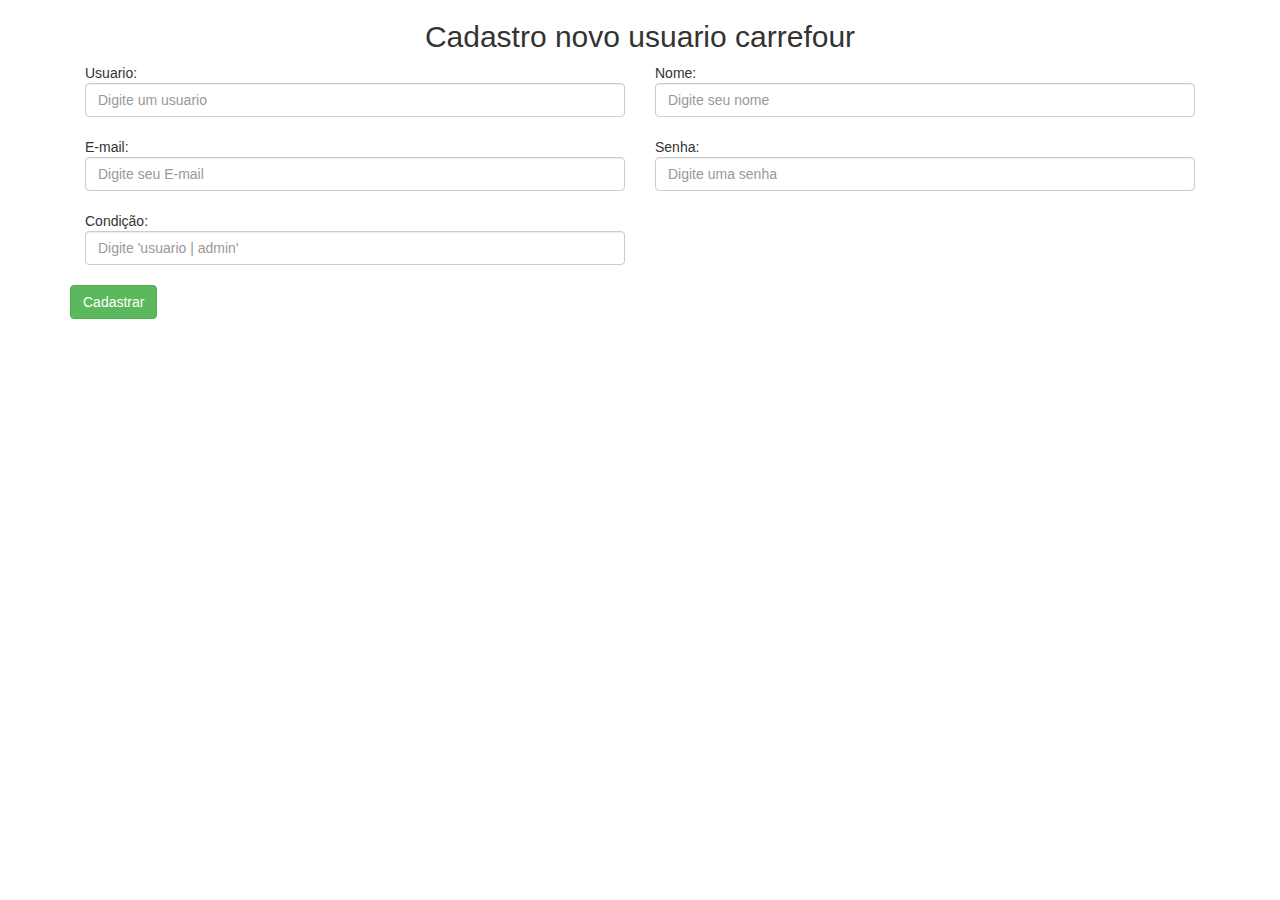
<file: app/templates/add.html>
<!DOCTYPE html>
<html lang="pt-br">
<head>
    <meta charset="UTF-8">
    <meta http-equiv="X-UA-Compatible" content="IE=edge">
    <meta name="viewport" content="width=device-width, initial-scale=1.0">
    <title>Cadastro</title>
    <link rel="stylesheet" href="https://maxcdn.bootstrapcdn.com/bootstrap/3.4.0/css/bootstrap.min.css">
    

</head>
<body>
<h2 style="text-align:center;">Cadastro novo usuario carrefour</h2>
<div id="login-container"></div>
    
    <form action="/add" class="container" method="post">
        <div clas="row">
            <div class="col-md-6">
                Usuario:<input type="text" name="usuario" id="usuario" placeholder="Digite um usuario" class="form-control"><br>
            </div>
            <div class="col-md-6">
                Nome:<input type="text" name="nome" id="nome" placeholder="Digite seu nome" class="form-control"><br>
            </div>    
            <div class="col-md-6">
                E-mail:<input type="text" name="email" id="email" placeholder="Digite seu E-mail" class="form-control"><br>
            </div>
            <div class="col-md-6">
                Senha:<input type="password" name="senha" id="senha" placeholder="Digite uma senha" class="form-control"><br>
            </div>
            <div class="col-md-6">
                Condição:<input type="text" name="condicao" id="condicao" placeholder="Digite 'usuario | admin'" class="form-control"><br>
            </div>
            
            <div id="submit" class="row col-xs-12">
            <button type="submit" class="btn btn-success">Cadastrar</button>
            </div>
        </div>
    </form>
</div>
</body>
</html>
</file>
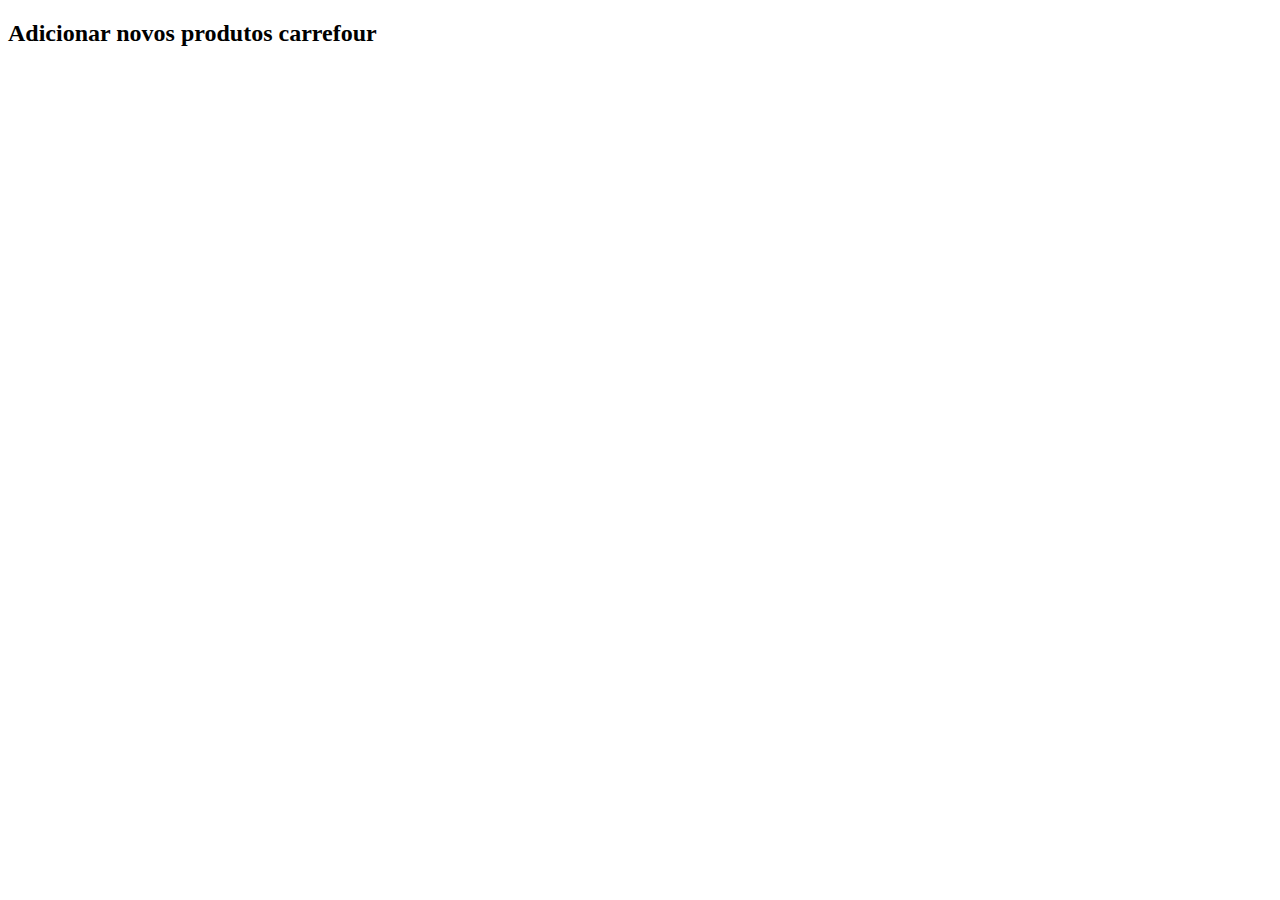
<file: app/templates/add_pereciveis.html>
<!DOCTYPE html>
<html lang="en">
<head>
    <meta charset="UTF-8">
    <meta http-equiv="X-UA-Compatible" content="IE=edge">
    <meta name="viewport" content="width=device-width, initial-scale=1.0">
    <title>Add perecíveis</title>
</head>
<body>
<h2>Adicionar novos produtos carrefour</h2>
<form action="/add_pereciveis" class="container" method="post"></form>
    
</body>
</html>
</file>
